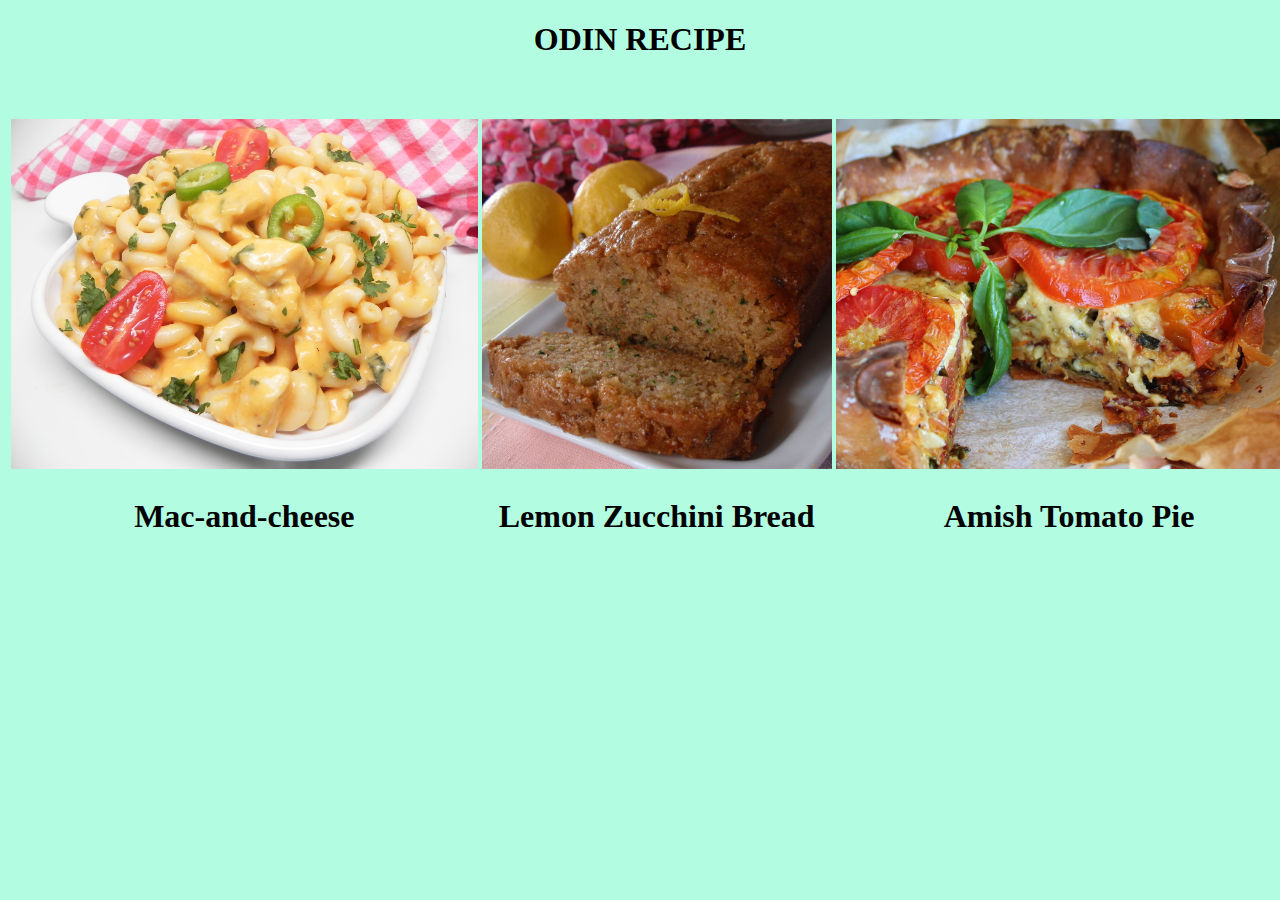
<file: index.html>
<!DOCTYPE html>
<html lang="en">
    
    <head>
        <link rel="stylesheet" href="style.css">
        <meta charset="utf-8">
        <link rel="preconnect" href="https://fonts.gstatic.com" crossorigin>
<link href="https://fonts.googleapis.com/css2?family=Mouse+Memoirs&display=swap" rel="stylesheet">
    </head>
        
        <title></title>
            
            <body>
            <center>
                <h1>ODIN RECIPE</h1>
           
            <br><br>
            <table>
            <tr>
              
                <th><a href="./recipes/mac-and-cheese.html"><img src="./images/mac-and-cheese.jpeg" alt="Mac and Cheese"></a></th>
                <th><a href="./recipes/Lemon-Zucchini-Bread.html"><img src="./images/Lemon-Zucchini-Bread.jpeg" alt="Lemon Zucchini Bread"></a></th>
                <th><a href="./recipes/Amish-Tomato-Pie.html"><img src="./images/Amish-Tomato-Pie.jpeg" alt="Amish Tomato Pie"></a></th>
          
            </tr>
            
            <tr>
               
                <th><h1><a href="./recipes/mac-and-cheese.html">Mac-and-cheese</a></h1></th>
                <th><h1><a href="./recipes/Lemon-Zucchini-Bread.html">Lemon Zucchini Bread</a></h1></th>
                <th><h1><a href="./recipes/Amish-Tomato-Pie.html">Amish Tomato Pie</a></h1></th>
            
            </tr>
              
            </table>  
        
        </center>      
            
            </body>
    
</html>
</file>
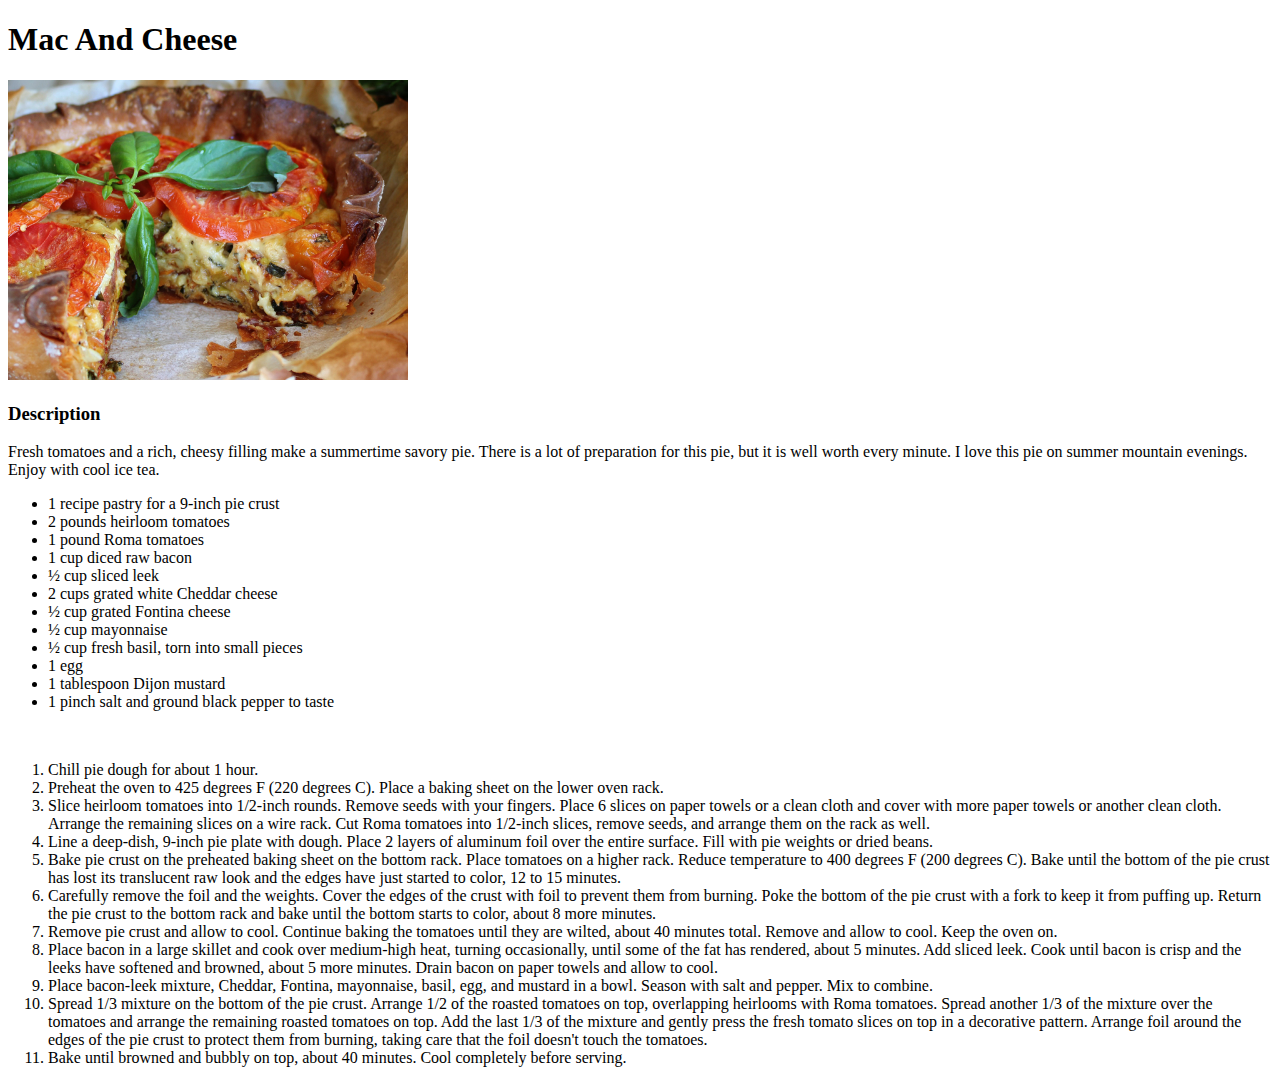
<file: recipes/Amish-Tomato-Pie.html>
<!DOCTYPE html>
<html>
    
    <head>
        <meta charset="utf-8">
        <link rel="preconnect" href="https://fonts.gstatic.com" crossorigin>
        <link href="https://fonts.googleapis.com/css2?family=Mouse+Memoirs&display=swap" rel="stylesheet">
    </head>
        
        <title></title>
            <body>
               
                <h1>Mac And Cheese</h1>
                <img src="../images/Amish-Tomato-Pie.jpeg" height="300px" weight="300px" alt="Mac and Cheese">
                
                <h3>Description</h3>
                <p style = "'Montserrat', sans-serif;">Fresh tomatoes and a rich, cheesy filling make a summertime savory pie. 
                    There is a lot of preparation for this pie, but it is well worth every minute.
                     I love this pie on summer mountain evenings. Enjoy with cool ice tea.
                    </p>
                    
                    <ul>
                        <li>1 recipe pastry for a 9-inch pie crust</li>
                        <li>2 pounds heirloom tomatoes</li>
                        <li>1 pound Roma tomatoes</li>
                        <li>1 cup diced raw bacon</li>
                        <li>½ cup sliced leek</li>
                        <li>2 cups grated white Cheddar cheese</li>
                        <li>½ cup grated Fontina cheese</li>
                        <li>½ cup mayonnaise</li>
                        <li>½ cup fresh basil, torn into small pieces</li>
                        <li>1 egg</li>
                        <li>1 tablespoon Dijon mustard</li>
                        <li>1 pinch salt and ground black pepper to taste</li>
                       

                    </ul>
<br>
                    <ol>
                        <li>Chill pie dough for about 1 hour.</li>
                        <li>Preheat the oven to 425 degrees F (220 degrees C). Place a baking sheet on the lower oven rack.</li>
                        <li>Slice heirloom tomatoes into 1/2-inch rounds. Remove seeds with your fingers. Place 6 slices on paper
                            towels or a clean cloth and cover with more paper towels or another clean cloth. Arrange the
                            remaining slices on a wire rack. Cut Roma tomatoes into 1/2-inch slices, remove seeds, and
                            arrange them on the rack as well.</li>
                        <li>Line a deep-dish, 9-inch pie plate with dough. Place 2 layers of aluminum foil over the entire surface.
                            Fill with pie weights or dried beans.</li>
                        <li>Bake pie crust on the preheated baking sheet on the bottom rack. Place tomatoes on a higher rack.
                            Reduce temperature to 400 degrees F (200 degrees C). Bake until the bottom of the pie crust has lost
                            its translucent raw look and the edges have just started to color, 12 to 15 minutes.</li>
                        <li>Carefully remove the foil and the weights. Cover the edges of the crust with foil to prevent them from burning.
                            Poke the bottom of the pie crust with a fork to keep it from puffing up. Return the pie crust to the bottom 
                            rack and bake until the bottom starts to color, about 8 more minutes.</li>
                        <li>Remove pie crust and allow to cool. Continue baking the tomatoes until they are wilted, about 40 minutes total.
                            Remove and allow to cool. Keep the oven on.</li>
                        <li>Place bacon in a large skillet and cook over medium-high heat, turning occasionally, until some of the fat has rendered,
                            about 5 minutes. Add sliced leek. Cook until bacon is crisp and the leeks have softened and browned, about 5 more minutes.
                            Drain bacon on paper towels and allow to cool.</li>
                        <li>Place bacon-leek mixture, Cheddar, Fontina, mayonnaise, basil, egg, and mustard in a bowl.
                            Season with salt and pepper. Mix to combine.</li>
                        <li>Spread 1/3 mixture on the bottom of the pie crust. Arrange 1/2 of the roasted tomatoes on top, overlapping heirlooms
                            with Roma tomatoes. Spread another 1/3 of the mixture over the tomatoes and arrange the remaining roasted tomatoes on top.
                            Add the last 1/3 of the mixture and gently press the fresh tomato slices on top in a decorative pattern. Arrange foil around
                            the edges of the pie crust to protect them from burning, taking care that the foil doesn't touch the tomatoes.</li>
                        <li>Bake until browned and bubbly on top, about 40 minutes. Cool completely before serving.</li>
                    </ol>

                
            
            </body>
    
</html>
</file>
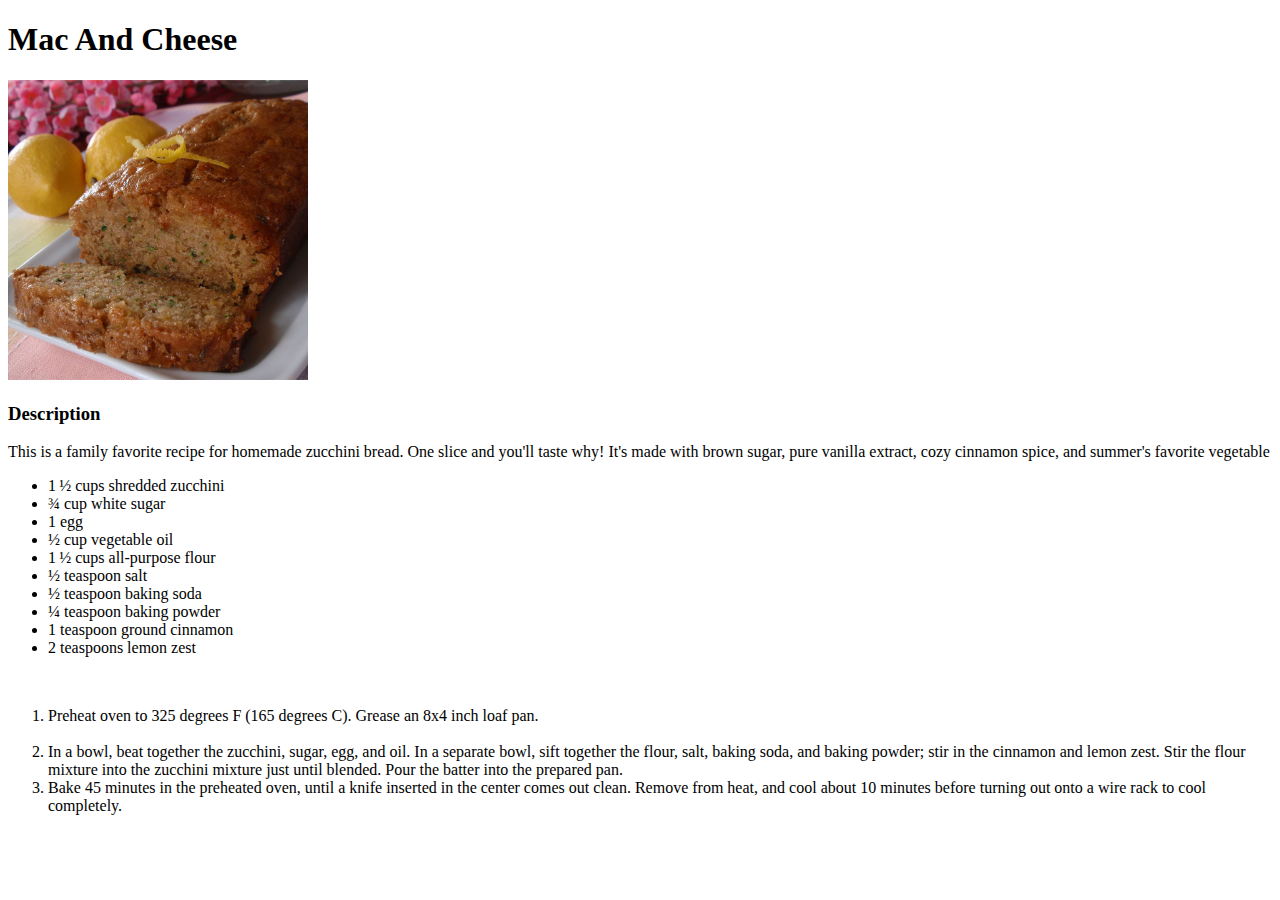
<file: recipes/Lemon-Zucchini-Bread.html>
<!DOCTYPE html>
<html>
    
    <head>
        <meta charset="utf-8">
        <link rel="preconnect" href="https://fonts.gstatic.com" crossorigin>
        <link href="https://fonts.googleapis.com/css2?family=Mouse+Memoirs&display=swap" rel="stylesheet">
    </head>
        
        <title></title>
            <body>
               
                <h1>Mac And Cheese</h1>
                <img src="../images/Lemon-Zucchini-Bread.jpeg" height="300px" weight="300px" alt="Mac and Cheese">
                
                <h3>Description</h3>
                <p style="'Montserrat', sans-serif;">
                    This is a family favorite recipe for homemade zucchini bread. 
                    One slice and you'll taste why! It's made with brown sugar, 
                    pure vanilla extract, cozy cinnamon spice, and summer's favorite vegetable</p>
                    
                    <ul>
                        <li>1 ½ cups shredded zucchini</li>
                        <li>¾ cup white sugar</li>
                        <li>1 egg</li>
                        <li>½ cup vegetable oil</li>
                        <li>1 ½ cups all-purpose flour</li>
                        <li>½ teaspoon salt</li>
                        <li>½ teaspoon baking soda</li>
                        <li>¼ teaspoon baking powder</li>
                        <li>1 teaspoon ground cinnamon</li>
                        <li>2 teaspoons lemon zest</li>
                        
                    </ul>
<br>
                    <ol>
                        <li>Preheat oven to 325 degrees F (165 degrees C). Grease an 8x4 inch loaf pan.</li>
                            <br>
                        <li>In a bowl, beat together the zucchini, sugar, egg, and oil. In a separate bowl,
                             sift together the flour, salt, baking soda, and baking powder; stir in the 
                             cinnamon and lemon zest. Stir the flour mixture into the zucchini mixture 
                             just until blended. Pour the batter into the prepared pan.</li>
                        <li>Bake 45 minutes in the preheated oven, until a knife inserted in
                             the center comes out clean. Remove from heat, and cool about 10 minutes
                              before turning out onto a wire rack to cool completely.</li>
                    </ol>

                
            
            </body>
    
</html>
</file>
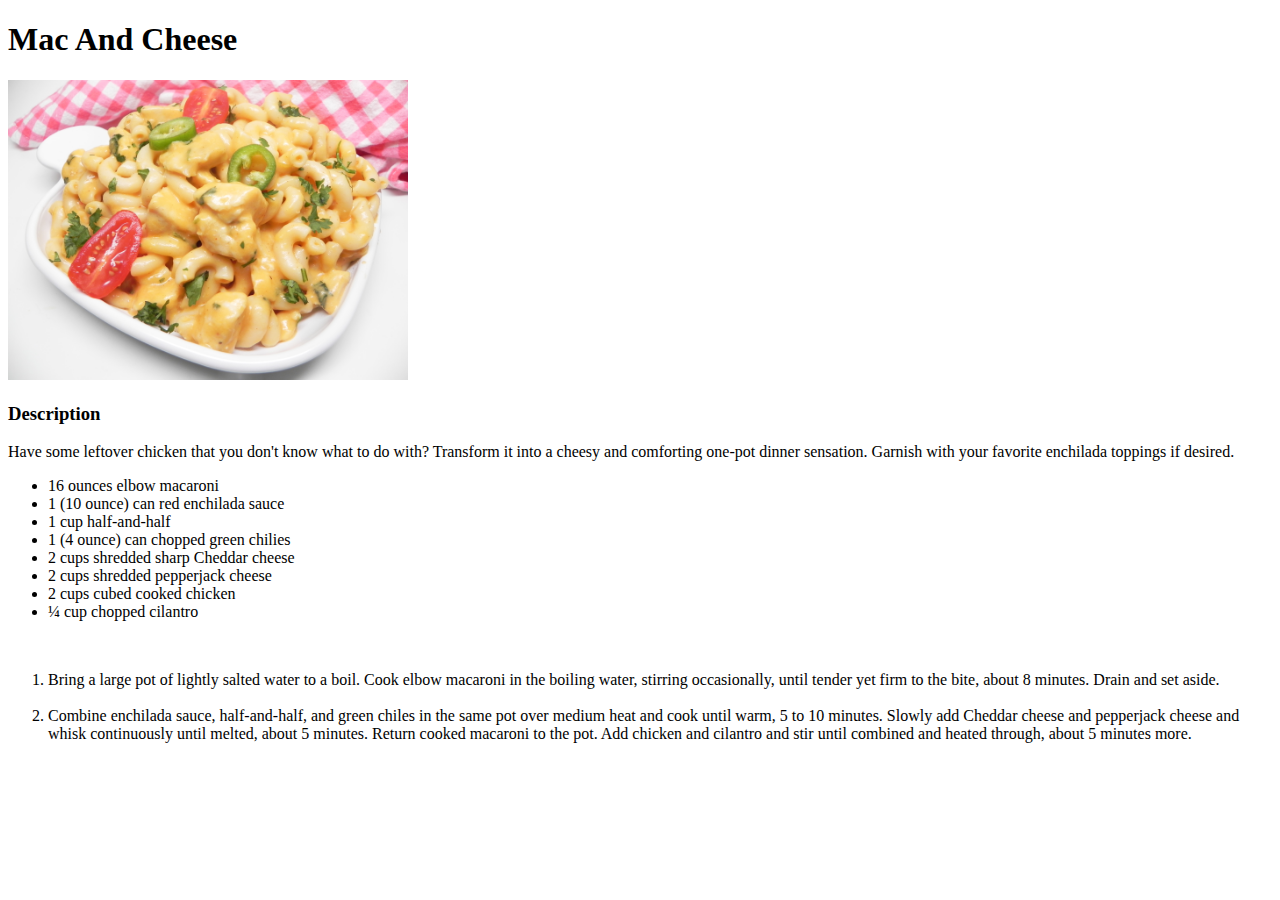
<file: recipes/mac-and-cheese.html>
<!DOCTYPE html>
<html>
    
    <head>
        <meta charset="utf-8">
        <link rel="preconnect" href="https://fonts.gstatic.com" crossorigin>
        <link href="https://fonts.googleapis.com/css2?family=Mouse+Memoirs&display=swap" rel="stylesheet">
    </head>
        
        <title></title>
            <body>
               
                <h1>Mac And Cheese</h1>
                <img src="../images/mac-and-cheese.jpeg" height="300px" weight="300px" alt="Mac and Cheese">
                
                <h3>Description</h3>
               <p style="'Montserrat', sans-serif;">Have some leftover chicken that you don't know what to do with?
                   Transform it into a cheesy and comforting one-pot dinner sensation.
                   Garnish with your favorite enchilada toppings if desired.
                </p>
                    
                    <ul>
                        <li>16 ounces elbow macaroni</li>
                        <li>1 (10 ounce) can red enchilada sauce</li>
                        <li>1 cup half-and-half</li>
                        <li>1 (4 ounce) can chopped green chilies</li>
                        <li>2 cups shredded sharp Cheddar cheese</li>
                        <li>2 cups shredded pepperjack cheese</li>
                        <li>2 cups cubed cooked chicken</li>
                        <li>¼ cup chopped cilantro</li>
                    </ul>
<br>
                    <ol>
                        <li>Bring a large pot of lightly salted water to a boil. Cook elbow macaroni in the boiling water,
                            stirring occasionally, until tender yet firm to the bite, about 8 minutes. Drain and set aside.</li>
                            <br>
                        <li>Combine enchilada sauce, half-and-half, and green chiles in the same pot over medium heat and cook 
                            until warm, 5 to 10 minutes. Slowly add Cheddar cheese and pepperjack cheese and whisk continuously
                            until melted, about 5 minutes. Return cooked macaroni to the pot. Add chicken and cilantro and stir
                            until combined and heated through, about 5 minutes more.</li>
                    </ol>

                
            
            </body>
    
</html>
</file>
<file: style.css>
img {
    height:350px;
    weight:350px;
    transition: .2s;
    
 
}

img:hover {

    border-radius: 10%;
    height:340px;
    weight:340px;
    transition: .2s;
}
table {
    width: 100%;
}

body {
background-color: rgb(0,250,154,0.3);
}

h3 {
    font-family: 'Mouse Memoirs', sans-serif;
}

a {
    text-decoration: none;
    color : black;
}
</file>
